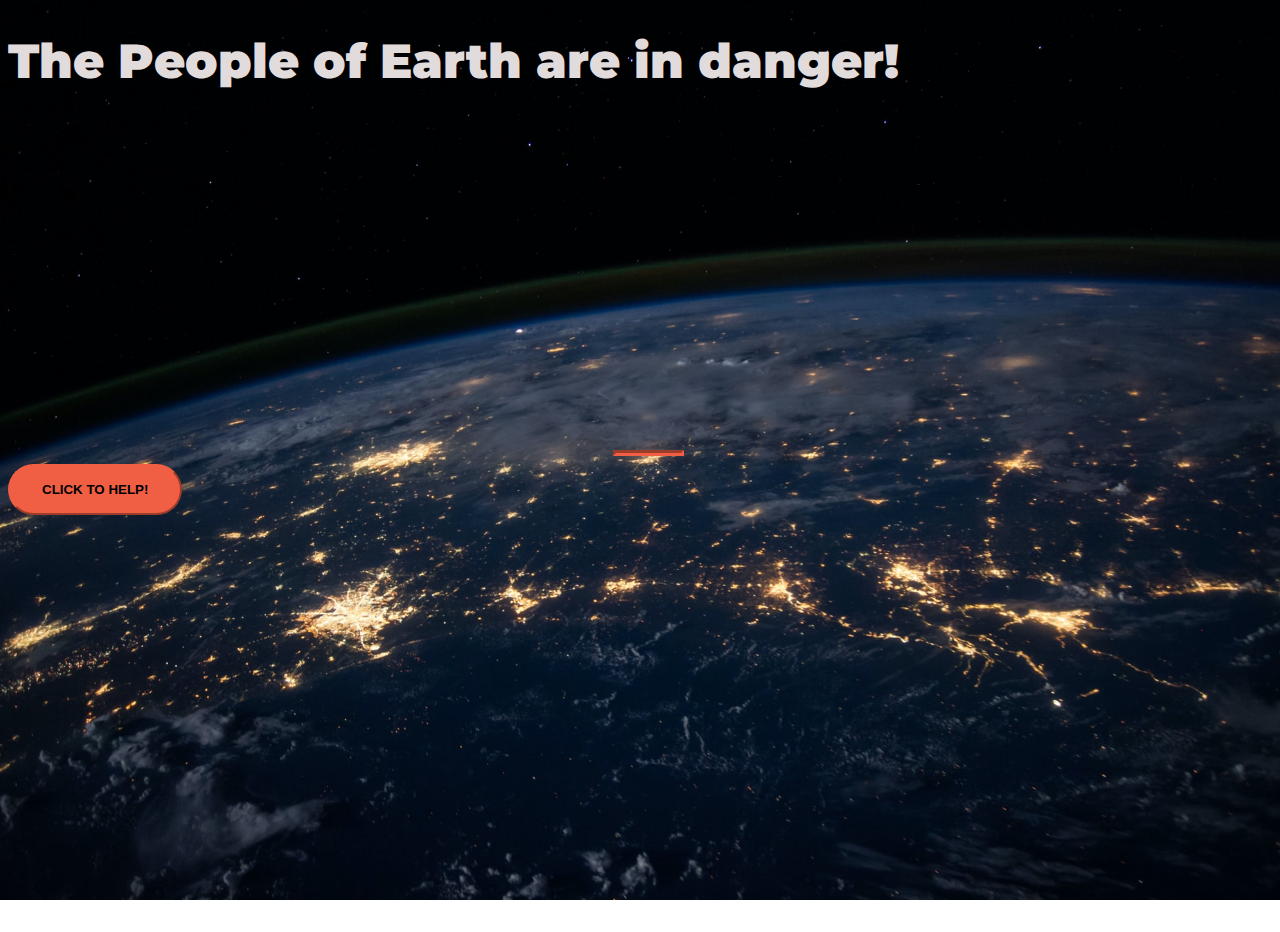
<file: index.html>
<!DOCTYPE html>
<html lang="en">
<head>
    <!-- Required meta tags -->
    <meta charset="utf-8">
    <meta name="viewport" content="width=device-width, initial-scale=1, shrink-to-fit=no">
    <title>Planet</title>

    <!-- Google Fonts -->
    <link href="https://fonts.googleapis.com/css?family=Montserrat" rel="stylesheet">

    <!-- Bootstrap CDN-->
    <link rel="stylesheet" href="https://stackpath.bootstrapcdn.com/bootstrap/4.5.0/css/bootstrap.min.css" integrity="sha384-9aIt2nRpC12Uk9gS9baDl411NQApFmC26EwAOH8WgZl5MYYxFfc+NcPb1dKGj7Sk" crossorigin="anonymous">

    <!-- Stylesheet -->
    <link rel="stylesheet" type="text/css" href="style.css">
</head>
<body>
    <div class="container d-flex align-items-center h-100">
        <div class="row">
            <header class="text-center col-12">
                 <h1 class="text-uppercase"><strong>The People of Earth are in danger!</strong></h1>
            </header>
            <div class='buffer col-12'></div>   
            <section class="text-center col-12">
                <hr>
                <a href="mask.html"><button class="btn btn-primary btn-xl">Click to help!</button></a>
            </section>
        </div>
               
    </div>
    
</body>
</html>
</file>
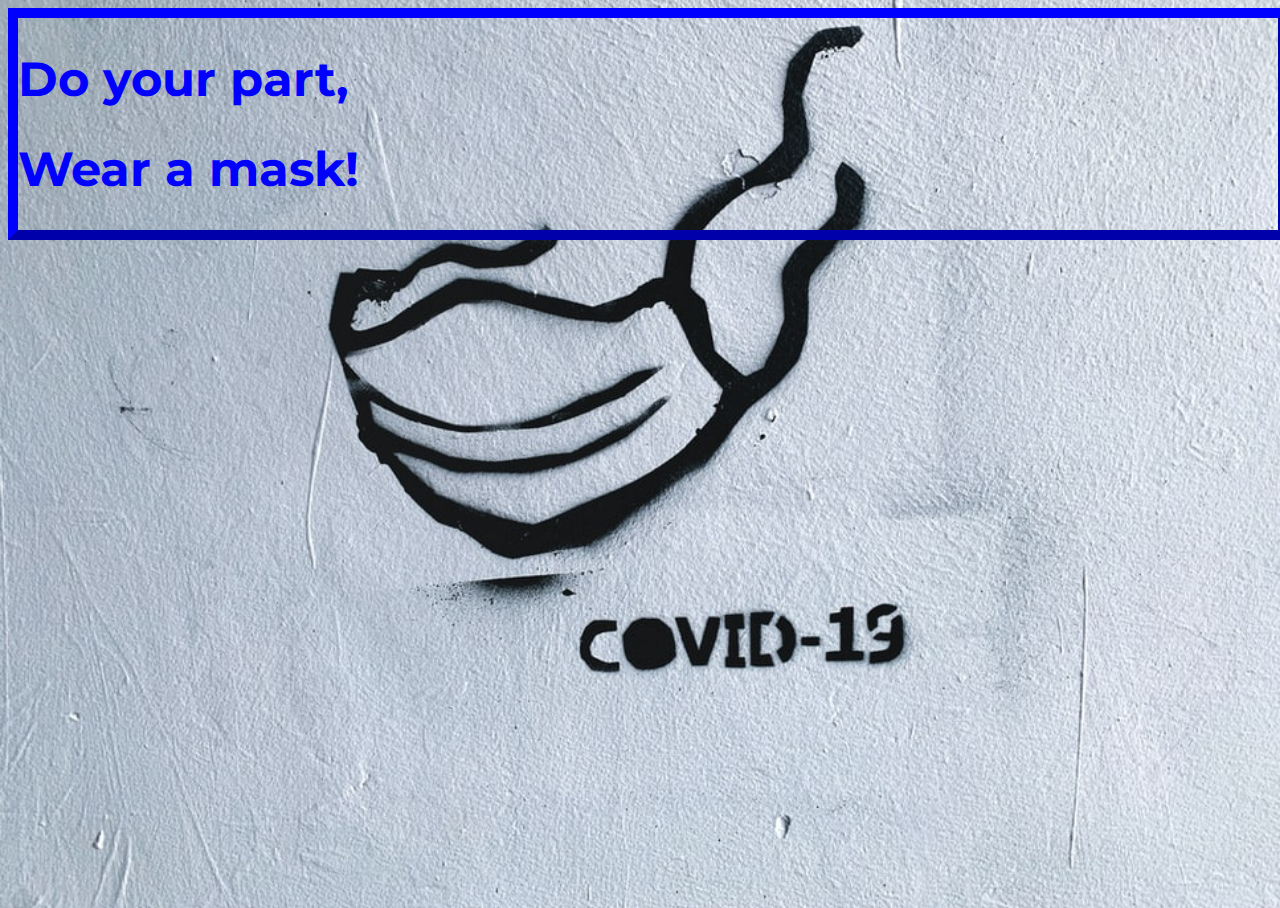
<file: mask.html>
<!DOCTYPE html>
<html lang="en">
<head>
    <meta charset="UTF-8">
    <meta name="viewport" content="width=device-width, initial-scale=1.0">
    <!-- Google Fonts -->
    <link href="https://fonts.googleapis.com/css?family=Montserrat" rel="stylesheet">

    <!-- Bootstrap CDN-->
    <link rel="stylesheet" href="https://stackpath.bootstrapcdn.com/bootstrap/4.5.0/css/bootstrap.min.css" integrity="sha384-9aIt2nRpC12Uk9gS9baDl411NQApFmC26EwAOH8WgZl5MYYxFfc+NcPb1dKGj7Sk" crossorigin="anonymous">

    <!-- Stylesheet -->
    <link rel="stylesheet" type="text/css" href="maskstyle.css">
    <title>Wear a mask!</title>
</head>
<body>
    <div class="container d-flex align-items-end h-100">
        <div class="row box">
            <header class="text-center col-12">
                <h1>Do your part,</h1>
            </header>
            <section class="text-center col-12">
                <h1>Wear a mask!</h1>
            </section>
        </div>

    </div>
</body>
</html>
</file>
<file: style.css>
body, html {
    width: 100%;
    height: 100%;
    font-family: 'Montserrat', sans-serif;
    background: url(earth.jpg) no-repeat center center fixed; 
    -webkit-background-size: cover;
    -moz-background-size: cover;
    -o-background-size: cover;
    background-size: cover;
}

h1 {
    font-size: 3rem;
    color: #e2dbdb
}

hr {
    border-color: #F05F44;
    border-width: 3px;
    max-width: 65px;
}

.buffer {
    height: 20rem;
}

.btn {
    font-weight: 700;
    border-radius: 300px;
    text-transform: uppercase;
}

.btn-primary {
    background-color: #F05F44;
    border-color: #F05F44;
}
.btn-primary:hover{
    background-color: #ee4b08;
    border-color: #ee4b08;
    border-width: 4px;
}

.btn-xl {
    padding: 1rem 2rem;
}
</file>
<file: maskstyle.css>
body, html {
    width: 100%;
    height: 100%;
    font-family: 'Montserrat', sans-serif;
    background: url(images/covid.jpg) no-repeat center center fixed; 
    -webkit-background-size: cover;
    -moz-background-size: cover;
    -o-background-size: cover;
    background-size: cover;
}

h1 {
    font-size: 3rem;
    color: blue;
}

.box {
    border: 10px outset blue;
}

.buffer {
    height: 20rem;
}

.btn {
    font-weight: 700;
    border-radius: 300px;
    text-transform: uppercase;
}

.btn-primary {
    background-color: #F05F44;
    border-color: #F05F44;
}
.btn-primary:hover{
    background-color: #ee4b08;
    border-color: #ee4b08;
    border-width: 4px;
}

.btn-xl {
    padding: 1rem 2rem;
}
</file>
